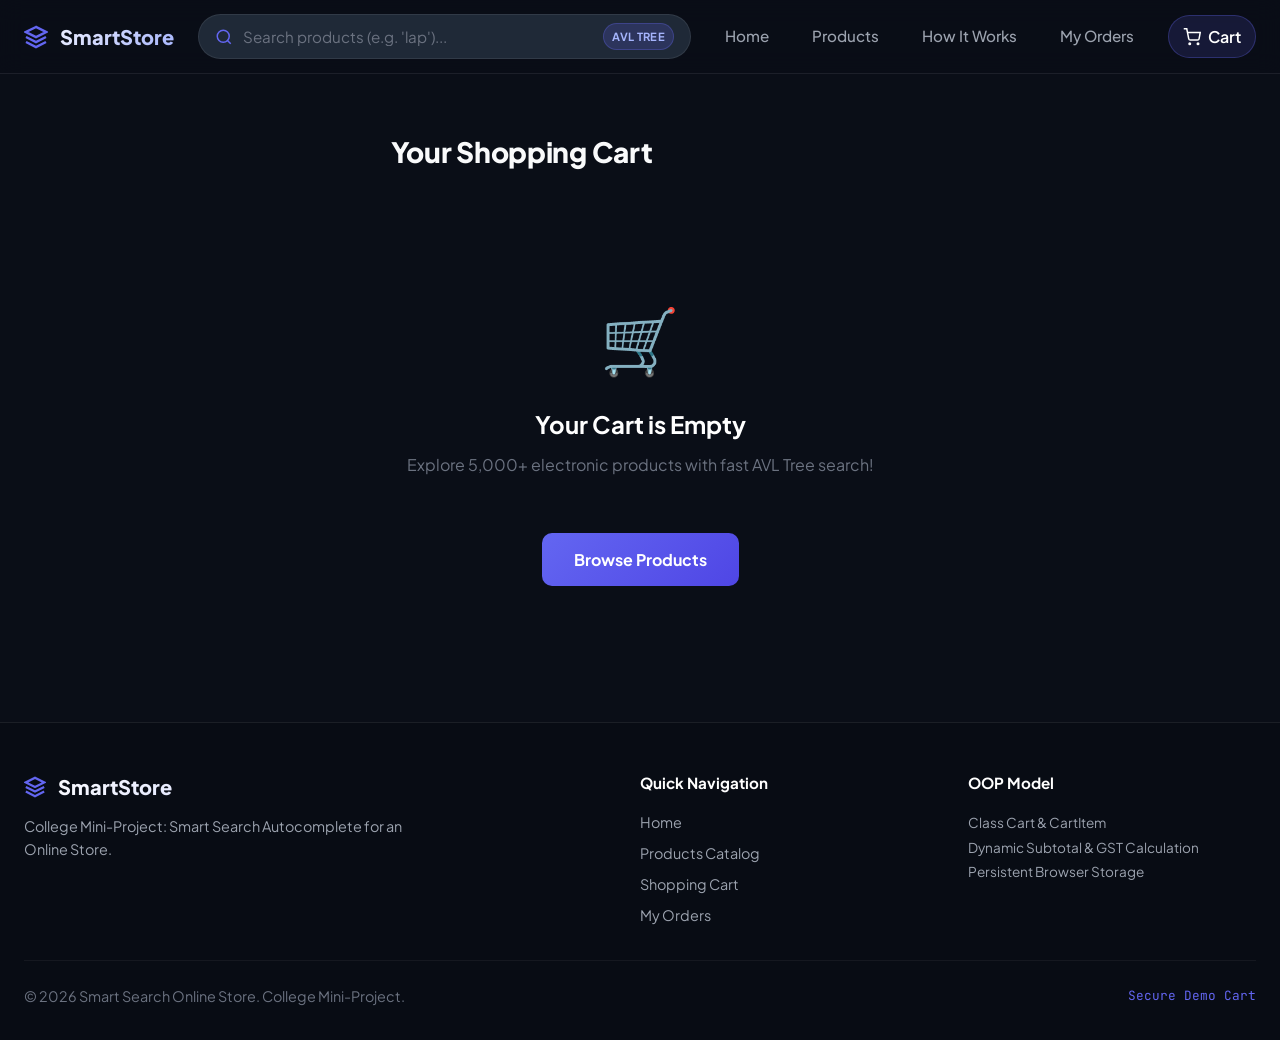
<file: cart.html>
<!DOCTYPE html>
<html lang="en">
<head>
  <meta charset="UTF-8">
  <meta name="viewport" content="width=device-width, initial-scale=1.0">
  <title>Shopping Cart | Smart Search Online Store</title>
  <meta name="description" content="View and manage items in your shopping cart with real-time totals and price calculations.">
  <link rel="stylesheet" href="style.css">
</head>
<body>

  <!-- Navigation Bar -->
  <header class="navbar">
    <div class="nav-container">
      <a href="index.html" class="brand-logo">
        <svg width="24" height="24" viewBox="0 0 24 24" fill="none" stroke="currentColor" stroke-width="2.5"><polygon points="12 2 2 7 12 12 22 7 12 2"></polygon><polyline points="2 17 12 22 22 17"></polyline><polyline points="2 12 12 17 22 12"></polyline></svg>
        <span>SmartStore</span>
      </a>

      <div class="nav-search-bar">
        <div class="search-wrapper">
          <div class="search-input-box">
            <span class="search-icon">
              <svg width="18" height="18" viewBox="0 0 24 24" fill="none" stroke="currentColor" stroke-width="2"><circle cx="11" cy="11" r="8"></circle><line x1="21" y1="21" x2="16.65" y2="16.65"></line></svg>
            </span>
            <input type="text" id="nav-search-input" placeholder="Search products (e.g. 'lap')..." autocomplete="off">
            <span class="search-badge-avl">AVL Tree</span>
          </div>
          <div id="nav-autocomplete-dropdown" class="autocomplete-dropdown"></div>
        </div>
      </div>

      <nav>
        <ul class="nav-links" id="nav-links">
          <li><a href="index.html" class="nav-link">Home</a></li>
          <li><a href="products.html" class="nav-link">Products</a></li>
          <li><a href="index.html#how-it-works" class="nav-link">How It Works</a></li>
          <li><a href="orders.html" class="nav-link">My Orders</a></li>
          <li>
            <a href="cart.html" class="cart-icon-btn">
              <svg width="18" height="18" viewBox="0 0 24 24" fill="none" stroke="currentColor" stroke-width="2"><circle cx="9" cy="21" r="1"></circle><circle cx="20" cy="21" r="1"></circle><path d="M1 1h4l2.68 13.39a2 2 0 0 0 2 1.61h9.72a2 2 0 0 0 2-1.61L23 6H6"></path></svg>
              <span>Cart</span>
              <span class="cart-badge" style="display:none;">0</span>
            </a>
          </li>
        </ul>
      </nav>

      <button class="mobile-menu-btn" id="mobile-menu-toggle" aria-label="Toggle Menu">☰</button>
    </div>
  </header>

  <!-- Cart Content -->
  <main class="section-container">
    <div style="display: flex; justify-content: space-between; align-items: center; margin-bottom: 2rem;">
      <h1 class="section-title">Your Shopping Cart</h1>
      <button id="btn-clear-cart" style="background: transparent; border: none; color: var(--accent-red); font-size: 0.9rem; font-weight: 600; cursor: pointer; display: flex; align-items: center; gap: 0.35rem;">
        <svg width="16" height="16" viewBox="0 0 24 24" fill="none" stroke="currentColor" stroke-width="2"><polyline points="3 6 5 6 21 6"></polyline><path d="M19 6v14a2 2 0 0 1-2 2H7a2 2 0 0 1-2-2V6m3 0V4a2 2 0 0 1 2-2h4a2 2 0 0 1 2 2v2"></path></svg>
        Clear All Items
      </button>
    </div>

    <div class="cart-layout" id="cart-container">
      <!-- Injected via JS -->
    </div>
  </main>

  <!-- Footer -->
  <footer class="footer">
    <div class="footer-container">
      <div>
        <div class="brand-logo" style="margin-bottom: 0.75rem;">
          <svg width="22" height="22" viewBox="0 0 24 24" fill="none" stroke="currentColor" stroke-width="2.5"><polygon points="12 2 2 7 12 12 22 7 12 2"></polygon><polyline points="2 17 12 22 22 17"></polyline><polyline points="2 12 12 17 22 12"></polyline></svg>
          <span>SmartStore</span>
        </div>
        <p style="max-width: 400px; color: var(--text-secondary); line-height: 1.6;">
          College Mini-Project: Smart Search Autocomplete for an Online Store.
        </p>
      </div>
      <div>
        <h4 style="color:#fff; margin-bottom: 1rem; font-size: 0.95rem;">Quick Navigation</h4>
        <ul style="list-style: none; display: flex; flex-direction: column; gap: 0.5rem;">
          <li><a href="index.html" style="color: var(--text-secondary);">Home</a></li>
          <li><a href="products.html" style="color: var(--text-secondary);">Products Catalog</a></li>
          <li><a href="cart.html" style="color: var(--text-secondary);">Shopping Cart</a></li>
          <li><a href="orders.html" style="color: var(--text-secondary);">My Orders</a></li>
        </ul>
      </div>
      <div>
        <h4 style="color:#fff; margin-bottom: 1rem; font-size: 0.95rem;">OOP Model</h4>
        <div style="font-size: 0.85rem; color: var(--text-secondary); line-height: 1.8;">
          Class Cart & CartItem<br>
          Dynamic Subtotal & GST Calculation<br>
          Persistent Browser Storage
        </div>
      </div>
    </div>
    <div class="footer-bottom">
      <div>© 2026 Smart Search Online Store. College Mini-Project.</div>
      <div class="mono" style="font-size: 0.8rem; color: var(--primary);">Secure Demo Cart</div>
    </div>
  </footer>

  <script src="script.js"></script>
  <script>
    document.addEventListener("DOMContentLoaded", () => {
      renderCartView();

      document.getElementById("btn-clear-cart").addEventListener("click", () => {
        if (confirm("Are you sure you want to clear your shopping cart?")) {
          globalCart.clear();
          renderCartView();
          AppUI.showToast("Shopping cart cleared.", "info");
        }
      });
    });

    function renderCartView() {
      const container = document.getElementById("cart-container");
      const items = globalCart.getItemList();

      if (items.length === 0) {
        container.innerHTML = `
          <div style="grid-column: 1/-1; text-align: center; padding: 5rem 1rem;">
            <div style="font-size: 4rem; margin-bottom: 1rem;">🛒</div>
            <h2 style="color: #fff; margin-bottom: 0.5rem;">Your Cart is Empty</h2>
            <p style="color: var(--text-muted); margin-bottom: 2rem;">Explore 5,000+ electronic products with fast AVL Tree search!</p>
            <a href="products.html" class="btn-checkout" style="display:inline-block; width: auto; padding: 0.85rem 2rem;">Browse Products</a>
          </div>
        `;
        document.getElementById("btn-clear-cart").style.display = "none";
        return;
      }

      document.getElementById("btn-clear-cart").style.display = "flex";

      const itemsHtml = items.map(item => `
        <div class="cart-item-row" data-id="${item.product.id}">
          <img src="${item.product.image}" alt="${item.product.name}" class="cart-item-img" onerror="this.src='https://images.unsplash.com/photo-1511707171634-5f897ff02aa9?w=600'">
          <div class="cart-item-details">
            <a href="product.html?id=${item.product.id}" class="cart-item-name">${item.product.name}</a>
            <div class="cart-item-price">${item.product.getFormattedPrice()} each</div>
            <div style="font-size: 0.75rem; color: var(--text-muted); margin-top: 0.25rem;">${item.product.category} • ${item.product.brand}</div>
          </div>
          <div class="cart-item-actions">
            <div class="qty-counter">
              <button class="qty-btn" onclick="modifyQty('${item.product.id}', -1)">-</button>
              <span class="qty-val">${item.quantity}</span>
              <button class="qty-btn" onclick="modifyQty('${item.product.id}', 1)">+</button>
            </div>
            <div class="cart-subtotal">₹${item.getSubtotal().toLocaleString('en-IN')}</div>
            <button class="btn-remove-item" onclick="removeItem('${item.product.id}')" title="Remove item">
              <svg width="18" height="18" viewBox="0 0 24 24" fill="none" stroke="currentColor" stroke-width="2"><polyline points="3 6 5 6 21 6"></polyline><path d="M19 6v14a2 2 0 0 1-2 2H7a2 2 0 0 1-2-2V6m3 0V4a2 2 0 0 1 2-2h4a2 2 0 0 1 2 2v2"></path></svg>
            </button>
          </div>
        </div>
      `).join("");

      const subtotal = globalCart.getSubtotal();
      const tax = globalCart.getTax();
      const shipping = globalCart.getShipping();
      const grandTotal = globalCart.getGrandTotal();
      const totalQty = globalCart.getTotalQuantity();

      const summaryHtml = `
        <div class="summary-card">
          <h3 class="summary-title">Order Summary</h3>
          <div class="summary-line">
            <span>Total Items</span>
            <span style="font-weight: 700; color: #fff;">${totalQty} items</span>
          </div>
          <div class="summary-line">
            <span>Items Subtotal</span>
            <span>₹${subtotal.toLocaleString('en-IN')}</span>
          </div>
          <div class="summary-line">
            <span>Estimated Tax (18% GST)</span>
            <span>₹${tax.toLocaleString('en-IN')}</span>
          </div>
          <div class="summary-line">
            <span>Shipping & Handling</span>
            <span style="color: ${shipping === 0 ? 'var(--accent-green)' : 'inherit'}; font-weight: 600;">
              ${shipping === 0 ? 'FREE' : '₹' + shipping}
            </span>
          </div>
          <div class="summary-line total">
            <span>Grand Total</span>
            <span style="color: var(--secondary);">₹${grandTotal.toLocaleString('en-IN')}</span>
          </div>

          <button class="btn-checkout" onclick="window.location.href='checkout.html'">
            Proceed to Checkout
          </button>

          <div style="font-size: 0.75rem; color: var(--text-muted); text-align: center; margin-top: 1rem;">
            🔒 Safe & Secure Demo Checkout
          </div>
        </div>
      `;

      container.innerHTML = `
        <div class="cart-items-container">${itemsHtml}</div>
        <div>${summaryHtml}</div>
      `;
    }

    function modifyQty(productId, delta) {
      const item = globalCart.items.get(productId);
      if (item) {
        if (delta > 0) item.increment();
        else item.decrement();
        globalCart.saveToStorage();
        renderCartView();
      }
    }

    function removeItem(productId) {
      globalCart.removeItem(productId);
      renderCartView();
      AppUI.showToast("Item removed from cart.", "info");
    }
  </script>
</body>
</html>
</file>
<file: style.css>
/*
  style.css - Smart Search Online Store
  Modern, Premium, Fully-Responsive Design System
  Typography: Plus Jakarta Sans / Inter
  Palette: Indigo / Slate / Violet / Emerald / Amber
*/

@import url('https://fonts.googleapis.com/css2?family=Plus+Jakarta+Sans:wght@300;400;500;600;700;800&family=JetBrains+Mono:wght@400;500;600&display=swap');

:root {
  /* Colors */
  --bg-primary: #0a0e17;
  --bg-secondary: #111827;
  --bg-card: rgba(17, 24, 39, 0.85);
  --bg-card-hover: rgba(31, 41, 55, 0.95);
  --bg-glass: rgba(17, 24, 39, 0.7);
  --bg-input: #1f2937;
  --border-color: rgba(255, 255, 255, 0.08);
  --border-focus: #6366f1;
  
  --text-primary: #f9fafb;
  --text-secondary: #9ca3af;
  --text-muted: #6b7280;
  
  --primary: #6366f1;
  --primary-hover: #4f46e5;
  --primary-light: rgba(99, 102, 241, 0.15);
  --secondary: #06b6d4;
  --secondary-light: rgba(6, 182, 212, 0.15);
  
  --accent-green: #10b981;
  --accent-green-light: rgba(16, 185, 129, 0.15);
  --accent-amber: #f59e0b;
  --accent-amber-light: rgba(245, 158, 11, 0.15);
  --accent-red: #ef4444;
  --accent-purple: #a855f7;

  /* Shadows */
  --shadow-sm: 0 1px 2px 0 rgba(0, 0, 0, 0.05);
  --shadow-md: 0 4px 6px -1px rgba(0, 0, 0, 0.3), 0 2px 4px -1px rgba(0, 0, 0, 0.2);
  --shadow-lg: 0 10px 15px -3px rgba(0, 0, 0, 0.4), 0 4px 6px -2px rgba(0, 0, 0, 0.3);
  --shadow-glow: 0 0 25px rgba(99, 102, 241, 0.25);
  --shadow-glow-cyan: 0 0 25px rgba(6, 182, 212, 0.25);

  /* Spacing & Radii */
  --radius-sm: 6px;
  --radius-md: 10px;
  --radius-lg: 16px;
  --radius-full: 9999px;
  --container-max: 1280px;
}

* {
  box-sizing: border-box;
  margin: 0;
  padding: 0;
  -webkit-font-smoothing: antialiased;
}

body {
  font-family: 'Plus Jakarta Sans', -apple-system, BlinkMacSystemFont, 'Segoe UI', Roboto, sans-serif;
  background-color: var(--bg-primary);
  color: var(--text-primary);
  line-height: 1.6;
  min-height: 100vh;
  display: flex;
  flex-direction: column;
  overflow-x: hidden;
}

code, pre, .mono {
  font-family: 'JetBrains Mono', monospace;
}

a {
  color: inherit;
  text-decoration: none;
}

/* ==========================================================================
   NAVIGATION BAR
   ========================================================================== */
.navbar {
  position: sticky;
  top: 0;
  z-index: 100;
  background: rgba(10, 14, 23, 0.85);
  backdrop-filter: blur(12px);
  -webkit-backdrop-filter: blur(12px);
  border-bottom: 1px solid var(--border-color);
  padding: 0.85rem 1.5rem;
}

.nav-container {
  max-width: var(--container-max);
  margin: 0 auto;
  display: flex;
  align-items: center;
  justify-content: space-between;
  gap: 1.5rem;
}

.brand-logo {
  display: flex;
  align-items: center;
  gap: 0.75rem;
  font-size: 1.25rem;
  font-weight: 800;
  background: linear-gradient(135deg, #fff 0%, #a5b4fc 100%);
  -webkit-background-clip: text;
  -webkit-text-fill-color: transparent;
  white-space: nowrap;
}

.brand-logo svg {
  color: var(--primary);
}

.nav-search-bar {
  flex: 1;
  max-width: 580px;
  position: relative;
}

.nav-links {
  display: flex;
  align-items: center;
  gap: 1.5rem;
  list-style: none;
}

.nav-link {
  font-size: 0.95rem;
  font-weight: 500;
  color: var(--text-secondary);
  transition: color 0.2s ease;
  display: flex;
  align-items: center;
  gap: 0.4rem;
  padding: 0.4rem 0.6rem;
  border-radius: var(--radius-sm);
}

.nav-link:hover, .nav-link.active {
  color: #fff;
  background: rgba(255, 255, 255, 0.05);
}

.cart-icon-btn {
  position: relative;
  display: flex;
  align-items: center;
  gap: 0.4rem;
  background: var(--primary-light);
  color: #fff;
  padding: 0.5rem 0.9rem;
  border-radius: var(--radius-full);
  border: 1px solid rgba(99, 102, 241, 0.3);
  font-weight: 600;
  transition: all 0.2s ease;
}

.cart-icon-btn:hover {
  background: var(--primary);
  box-shadow: var(--shadow-glow);
}

.cart-badge {
  background: var(--accent-red);
  color: white;
  font-size: 0.75rem;
  padding: 0.15rem 0.45rem;
  border-radius: var(--radius-full);
  font-weight: 700;
}

.mobile-menu-btn {
  display: none;
  background: transparent;
  border: none;
  color: var(--text-primary);
  font-size: 1.5rem;
  cursor: pointer;
}

/* ==========================================================================
   SMART SEARCH AUTOCOMPLETE COMPONENT (AVL TREE POWERED)
   ========================================================================== */
.search-wrapper {
  position: relative;
  width: 100%;
}

.search-input-box {
  display: flex;
  align-items: center;
  background: var(--bg-input);
  border: 1.5px solid var(--border-color);
  border-radius: var(--radius-full);
  padding: 0.55rem 1rem;
  transition: all 0.25s ease;
  gap: 0.65rem;
}

.search-input-box:focus-within {
  border-color: var(--primary);
  box-shadow: 0 0 0 3px rgba(99, 102, 241, 0.2);
  background: #172033;
}

.search-input-box input {
  flex: 1;
  background: transparent;
  border: none;
  outline: none;
  color: #fff;
  font-size: 0.95rem;
  font-family: inherit;
}

.search-input-box input::placeholder {
  color: var(--text-muted);
}

.search-icon {
  color: var(--primary);
  display: flex;
  align-items: center;
}

.search-badge-avl {
  background: rgba(99, 102, 241, 0.2);
  color: #a5b4fc;
  font-size: 0.7rem;
  font-weight: 700;
  padding: 0.2rem 0.5rem;
  border-radius: var(--radius-full);
  border: 1px solid rgba(99, 102, 241, 0.3);
  text-transform: uppercase;
  letter-spacing: 0.03em;
  white-space: nowrap;
}

/* Autocomplete Dropdown */
.autocomplete-dropdown {
  position: absolute;
  top: calc(100% + 8px);
  left: 0;
  right: 0;
  background: #141c2e;
  border: 1px solid rgba(99, 102, 241, 0.3);
  border-radius: var(--radius-md);
  box-shadow: var(--shadow-lg), 0 0 20px rgba(0, 0, 0, 0.6);
  z-index: 1000;
  max-height: 420px;
  overflow-y: auto;
  display: none;
}

.autocomplete-dropdown.active {
  display: block;
  animation: fadeInDown 0.15s ease-out;
}

@keyframes fadeInDown {
  from { opacity: 0; transform: translateY(-6px); }
  to { opacity: 1; transform: translateY(0); }
}

.autocomplete-header {
  display: flex;
  justify-content: space-between;
  align-items: center;
  padding: 0.6rem 0.9rem;
  background: rgba(10, 14, 23, 0.7);
  border-bottom: 1px solid var(--border-color);
  font-size: 0.75rem;
  color: var(--text-muted);
}

.avl-meta-pill {
  color: #38bdf8;
  font-weight: 600;
  display: flex;
  align-items: center;
  gap: 0.3rem;
}

.autocomplete-item {
  padding: 0.7rem 1rem;
  display: flex;
  align-items: center;
  justify-content: space-between;
  cursor: pointer;
  border-bottom: 1px solid rgba(255, 255, 255, 0.03);
  transition: background 0.15s ease;
}

.autocomplete-item:hover, .autocomplete-item.highlighted {
  background: rgba(99, 102, 241, 0.15);
}

.autocomplete-text {
  display: flex;
  align-items: center;
  gap: 0.65rem;
  color: var(--text-primary);
  font-size: 0.9rem;
}

.autocomplete-text svg {
  color: var(--secondary);
  flex-shrink: 0;
}

.autocomplete-highlight {
  color: #818cf8;
  font-weight: 700;
}

.autocomplete-count {
  font-size: 0.75rem;
  color: var(--text-muted);
  background: rgba(255, 255, 255, 0.05);
  padding: 0.2rem 0.5rem;
  border-radius: var(--radius-sm);
}

/* ==========================================================================
   HERO SECTION
   ========================================================================== */
.hero-section {
  position: relative;
  padding: 4rem 1.5rem 3rem;
  background: radial-gradient(circle at 50% 20%, rgba(99, 102, 241, 0.15) 0%, rgba(10, 14, 23, 0) 70%);
  border-bottom: 1px solid var(--border-color);
  text-align: center;
}

.hero-container {
  max-width: 900px;
  margin: 0 auto;
}

.hero-pill {
  display: inline-flex;
  align-items: center;
  gap: 0.5rem;
  background: rgba(99, 102, 241, 0.12);
  border: 1px solid rgba(99, 102, 241, 0.3);
  padding: 0.35rem 0.9rem;
  border-radius: var(--radius-full);
  font-size: 0.85rem;
  color: #a5b4fc;
  font-weight: 600;
  margin-bottom: 1.5rem;
}

.hero-title {
  font-size: clamp(2.2rem, 5vw, 3.8rem);
  font-weight: 800;
  line-height: 1.15;
  letter-spacing: -0.02em;
  margin-bottom: 1.25rem;
  background: linear-gradient(135deg, #ffffff 30%, #94a3b8 100%);
  -webkit-background-clip: text;
  -webkit-text-fill-color: transparent;
}

.hero-title span {
  background: linear-gradient(135deg, #6366f1 0%, #06b6d4 100%);
  -webkit-background-clip: text;
  -webkit-text-fill-color: transparent;
}

.hero-subtitle {
  font-size: 1.15rem;
  color: var(--text-secondary);
  max-width: 680px;
  margin: 0 auto 2.5rem;
}

/* Main Hero Search Bar */
.hero-search-container {
  max-width: 680px;
  margin: 0 auto 2rem;
}

.hero-search-box {
  background: #151d2f;
  border: 2px solid rgba(99, 102, 241, 0.4);
  border-radius: var(--radius-full);
  padding: 0.65rem 1.25rem;
  display: flex;
  align-items: center;
  gap: 0.85rem;
  box-shadow: var(--shadow-glow);
  transition: all 0.3s ease;
}

.hero-search-box:focus-within {
  border-color: #818cf8;
  box-shadow: 0 0 35px rgba(99, 102, 241, 0.4);
  transform: translateY(-2px);
}

.hero-search-box input {
  flex: 1;
  background: transparent;
  border: none;
  outline: none;
  font-size: 1.1rem;
  color: #fff;
}

.hero-search-btn {
  background: linear-gradient(135deg, var(--primary) 0%, #4f46e5 100%);
  color: white;
  border: none;
  padding: 0.7rem 1.4rem;
  border-radius: var(--radius-full);
  font-weight: 600;
  cursor: pointer;
  display: flex;
  align-items: center;
  gap: 0.5rem;
  transition: transform 0.2s ease, box-shadow 0.2s ease;
}

.hero-search-btn:hover {
  transform: scale(1.03);
  box-shadow: 0 4px 15px rgba(99, 102, 241, 0.4);
}

.hero-quick-tags {
  display: flex;
  align-items: center;
  justify-content: center;
  gap: 0.5rem;
  flex-wrap: wrap;
  font-size: 0.85rem;
  color: var(--text-muted);
}

.hero-tag {
  background: rgba(255, 255, 255, 0.05);
  border: 1px solid var(--border-color);
  padding: 0.25rem 0.65rem;
  border-radius: var(--radius-full);
  color: var(--text-secondary);
  transition: all 0.2s ease;
  cursor: pointer;
}

.hero-tag:hover {
  background: rgba(99, 102, 241, 0.2);
  color: #fff;
  border-color: rgba(99, 102, 241, 0.4);
}

/* Stats Pill Bar */
.hero-stats-bar {
  display: grid;
  grid-template-columns: repeat(auto-fit, minmax(180px, 1fr));
  gap: 1.25rem;
  max-width: 900px;
  margin: 3rem auto 0;
  text-align: left;
}

.hero-stat-card {
  background: var(--bg-card);
  border: 1px solid var(--border-color);
  border-radius: var(--radius-md);
  padding: 1.1rem;
  display: flex;
  align-items: center;
  gap: 1rem;
  backdrop-filter: blur(8px);
}

.stat-icon {
  width: 44px;
  height: 44px;
  border-radius: var(--radius-md);
  display: flex;
  align-items: center;
  justify-content: center;
  background: rgba(99, 102, 241, 0.15);
  color: var(--primary);
  flex-shrink: 0;
}

.stat-num {
  font-size: 1.25rem;
  font-weight: 800;
  color: #fff;
}

.stat-label {
  font-size: 0.8rem;
  color: var(--text-muted);
}

/* ==========================================================================
   CATEGORY CAROUSEL / GRID
   ========================================================================== */
.section-container {
  max-width: var(--container-max);
  margin: 0 auto;
  padding: 3.5rem 1.5rem;
}

.section-header {
  display: flex;
  justify-content: space-between;
  align-items: flex-end;
  margin-bottom: 2rem;
}

.section-title {
  font-size: 1.75rem;
  font-weight: 800;
  letter-spacing: -0.01em;
}

.section-subtitle {
  color: var(--text-secondary);
  font-size: 0.95rem;
  margin-top: 0.35rem;
}

.view-all-link {
  color: var(--primary);
  font-weight: 600;
  font-size: 0.9rem;
  display: flex;
  align-items: center;
  gap: 0.3rem;
  transition: gap 0.2s ease;
}

.view-all-link:hover {
  gap: 0.5rem;
}

.categories-grid {
  display: grid;
  grid-template-columns: repeat(auto-fill, minmax(135px, 1fr));
  gap: 1rem;
}

.category-chip-card {
  background: var(--bg-card);
  border: 1px solid var(--border-color);
  border-radius: var(--radius-md);
  padding: 1.25rem 0.75rem;
  text-align: center;
  transition: all 0.25s ease;
  cursor: pointer;
  display: flex;
  flex-direction: column;
  align-items: center;
  gap: 0.65rem;
}

.category-chip-card:hover {
  transform: translateY(-4px);
  border-color: var(--primary);
  background: rgba(99, 102, 241, 0.1);
  box-shadow: var(--shadow-glow);
}

.cat-icon-wrap {
  width: 46px;
  height: 46px;
  border-radius: var(--radius-full);
  background: rgba(255, 255, 255, 0.05);
  display: flex;
  align-items: center;
  justify-content: center;
  color: var(--secondary);
  transition: background 0.2s ease;
}

.category-chip-card:hover .cat-icon-wrap {
  background: var(--primary);
  color: white;
}

.cat-name {
  font-size: 0.85rem;
  font-weight: 600;
  color: var(--text-primary);
}

/* ==========================================================================
   PRODUCT CARDS GRID
   ========================================================================== */
.products-grid {
  display: grid;
  grid-template-columns: repeat(auto-fill, minmax(260px, 1fr));
  gap: 1.5rem;
}

.product-card {
  background: var(--bg-card);
  border: 1px solid var(--border-color);
  border-radius: var(--radius-lg);
  overflow: hidden;
  transition: all 0.3s cubic-bezier(0.16, 1, 0.3, 1);
  display: flex;
  flex-direction: column;
  position: relative;
}

.product-card:hover {
  transform: translateY(-6px);
  border-color: rgba(99, 102, 241, 0.4);
  box-shadow: var(--shadow-lg), var(--shadow-glow);
}

.product-image-wrap {
  position: relative;
  width: 100%;
  padding-top: 68%;
  background: #1e293b;
  overflow: hidden;
}

.product-image-wrap img {
  position: absolute;
  top: 0;
  left: 0;
  width: 100%;
  height: 100%;
  object-fit: cover;
  transition: transform 0.4s ease;
}

.product-card:hover .product-image-wrap img {
  transform: scale(1.06);
}

.product-badge-rating {
  position: absolute;
  top: 0.75rem;
  right: 0.75rem;
  background: rgba(10, 14, 23, 0.8);
  backdrop-filter: blur(4px);
  border: 1px solid rgba(255, 255, 255, 0.1);
  color: var(--accent-amber);
  font-weight: 700;
  font-size: 0.75rem;
  padding: 0.25rem 0.55rem;
  border-radius: var(--radius-full);
  display: flex;
  align-items: center;
  gap: 0.25rem;
}

.product-content {
  padding: 1.25rem;
  display: flex;
  flex-direction: column;
  flex: 1;
}

.product-tags {
  display: flex;
  gap: 0.4rem;
  margin-bottom: 0.6rem;
  flex-wrap: wrap;
}

.tag-cat, .tag-brand {
  font-size: 0.7rem;
  font-weight: 600;
  padding: 0.15rem 0.5rem;
  border-radius: var(--radius-sm);
  background: rgba(255, 255, 255, 0.05);
  color: var(--text-secondary);
}

.tag-brand {
  color: #38bdf8;
  background: rgba(6, 182, 212, 0.1);
}

.product-title {
  font-size: 1rem;
  font-weight: 700;
  line-height: 1.4;
  margin-bottom: 0.5rem;
  color: #fff;
  display: -webkit-box;
  -webkit-line-clamp: 2;
  -webkit-box-orient: vertical;
  overflow: hidden;
  height: 2.8em;
}

.product-desc-snippet {
  font-size: 0.8rem;
  color: var(--text-muted);
  line-height: 1.4;
  margin-bottom: 1rem;
  display: -webkit-box;
  -webkit-line-clamp: 2;
  -webkit-box-orient: vertical;
  overflow: hidden;
}

.product-footer {
  margin-top: auto;
  display: flex;
  align-items: center;
  justify-content: space-between;
  padding-top: 0.85rem;
  border-top: 1px solid var(--border-color);
}

.price-wrap {
  display: flex;
  flex-direction: column;
}

.price-label {
  font-size: 0.7rem;
  color: var(--text-muted);
  text-transform: uppercase;
}

.price-value {
  font-size: 1.25rem;
  font-weight: 800;
  color: #fff;
}

.btn-add-cart {
  background: var(--primary);
  color: white;
  border: none;
  padding: 0.55rem 0.95rem;
  border-radius: var(--radius-md);
  font-weight: 600;
  font-size: 0.85rem;
  cursor: pointer;
  display: flex;
  align-items: center;
  gap: 0.35rem;
  transition: all 0.2s ease;
}

.btn-add-cart:hover {
  background: var(--primary-hover);
  box-shadow: 0 0 15px rgba(99, 102, 241, 0.4);
}

.btn-add-cart.out-of-stock {
  background: rgba(255, 255, 255, 0.1);
  color: var(--text-muted);
  cursor: not-allowed;
}

/* ==========================================================================
   DMGT FORMULA DISPLAY BAR
   ========================================================================== */
.dmgt-formula-banner {
  background: linear-gradient(90deg, #131d33 0%, #172038 100%);
  border: 1px solid rgba(99, 102, 241, 0.3);
  border-radius: var(--radius-lg);
  padding: 1.1rem 1.5rem;
  margin-bottom: 2rem;
  box-shadow: var(--shadow-md);
}

.formula-header {
  display: flex;
  align-items: center;
  justify-content: space-between;
  margin-bottom: 0.5rem;
}

.formula-title {
  display: flex;
  align-items: center;
  gap: 0.5rem;
  font-size: 0.85rem;
  font-weight: 700;
  color: #a5b4fc;
  text-transform: uppercase;
  letter-spacing: 0.04em;
}

.formula-stats {
  font-size: 0.8rem;
  color: var(--secondary);
  font-weight: 600;
}

.formula-expression {
  background: rgba(0, 0, 0, 0.35);
  border: 1px solid rgba(255, 255, 255, 0.05);
  border-radius: var(--radius-sm);
  padding: 0.6rem 0.9rem;
  font-size: 0.9rem;
  color: #f1f5f9;
  overflow-x: auto;
  white-space: nowrap;
}

/* ==========================================================================
   PRODUCTS CATALOG PAGE LAYOUT (DMGT FILTERS SIDEBAR)
   ========================================================================== */
.catalog-layout {
  display: grid;
  grid-template-columns: 280px 1fr;
  gap: 2rem;
  align-items: start;
}

.filters-sidebar {
  background: var(--bg-card);
  border: 1px solid var(--border-color);
  border-radius: var(--radius-lg);
  padding: 1.5rem;
  position: sticky;
  top: 90px;
  max-height: calc(100vh - 120px);
  overflow-y: auto;
}

.filters-header {
  display: flex;
  justify-content: space-between;
  align-items: center;
  margin-bottom: 1.25rem;
  padding-bottom: 0.75rem;
  border-bottom: 1px solid var(--border-color);
}

.filters-title {
  font-size: 1.1rem;
  font-weight: 700;
}

.btn-reset-filters {
  background: transparent;
  border: none;
  color: var(--primary);
  font-size: 0.8rem;
  font-weight: 600;
  cursor: pointer;
}

.filter-group {
  margin-bottom: 1.5rem;
  padding-bottom: 1.25rem;
  border-bottom: 1px solid rgba(255, 255, 255, 0.05);
}

.filter-group-title {
  font-size: 0.9rem;
  font-weight: 700;
  color: #fff;
  margin-bottom: 0.75rem;
  display: flex;
  justify-content: space-between;
}

.filter-options-list {
  max-height: 180px;
  overflow-y: auto;
  display: flex;
  flex-direction: column;
  gap: 0.45rem;
}

.filter-checkbox-label {
  display: flex;
  align-items: center;
  gap: 0.5rem;
  font-size: 0.85rem;
  color: var(--text-secondary);
  cursor: pointer;
  transition: color 0.15s ease;
}

.filter-checkbox-label:hover {
  color: #fff;
}

.filter-checkbox-label input[type="checkbox"] {
  accent-color: var(--primary);
  width: 15px;
  height: 15px;
}

.price-inputs-row {
  display: flex;
  align-items: center;
  gap: 0.5rem;
}

.price-input-box {
  background: var(--bg-input);
  border: 1px solid var(--border-color);
  border-radius: var(--radius-sm);
  padding: 0.45rem 0.65rem;
  width: 100%;
  color: #fff;
  font-size: 0.85rem;
  font-family: inherit;
}

.btn-apply-filters {
  width: 100%;
  background: var(--primary);
  color: white;
  border: none;
  padding: 0.75rem;
  border-radius: var(--radius-md);
  font-weight: 700;
  cursor: pointer;
  transition: background 0.2s ease;
}

.btn-apply-filters:hover {
  background: var(--primary-hover);
}

/* Catalog Top Controls */
.catalog-controls-bar {
  display: flex;
  justify-content: space-between;
  align-items: center;
  margin-bottom: 1.5rem;
  flex-wrap: wrap;
  gap: 1rem;
}

.results-count {
  font-size: 0.9rem;
  color: var(--text-secondary);
}

.sort-select-box {
  background: var(--bg-input);
  border: 1px solid var(--border-color);
  color: #fff;
  border-radius: var(--radius-md);
  padding: 0.5rem 0.9rem;
  font-size: 0.85rem;
  outline: none;
  cursor: pointer;
}

/* ==========================================================================
   PRODUCT DETAILS PAGE
   ========================================================================== */
.product-detail-layout {
  display: grid;
  grid-template-columns: 1fr 1fr;
  gap: 3.5rem;
  align-items: start;
  margin-bottom: 4rem;
}

.detail-gallery {
  position: sticky;
  top: 90px;
}

.detail-main-img {
  width: 100%;
  height: 480px;
  border-radius: var(--radius-lg);
  overflow: hidden;
  border: 1px solid var(--border-color);
  background: #172033;
}

.detail-main-img img {
  width: 100%;
  height: 100%;
  object-fit: cover;
}

.detail-info {
  display: flex;
  flex-direction: column;
}

.detail-brand-badge {
  display: inline-flex;
  align-items: center;
  gap: 0.5rem;
  color: var(--secondary);
  font-weight: 700;
  font-size: 0.85rem;
  text-transform: uppercase;
  letter-spacing: 0.05em;
  margin-bottom: 0.5rem;
}

.detail-title {
  font-size: 2rem;
  font-weight: 800;
  line-height: 1.25;
  margin-bottom: 1rem;
}

.detail-rating-row {
  display: flex;
  align-items: center;
  gap: 1rem;
  margin-bottom: 1.5rem;
}

.rating-stars-badge {
  background: rgba(245, 158, 11, 0.15);
  color: var(--accent-amber);
  padding: 0.25rem 0.65rem;
  border-radius: var(--radius-full);
  font-weight: 700;
  font-size: 0.85rem;
  display: flex;
  align-items: center;
  gap: 0.3rem;
}

.stock-status-pill {
  font-size: 0.85rem;
  font-weight: 600;
  padding: 0.25rem 0.75rem;
  border-radius: var(--radius-full);
}

.stock-in {
  background: var(--accent-green-light);
  color: var(--accent-green);
}

.stock-out {
  background: rgba(239, 68, 68, 0.15);
  color: var(--accent-red);
}

.detail-price-box {
  background: rgba(255, 255, 255, 0.03);
  border: 1px solid var(--border-color);
  border-radius: var(--radius-md);
  padding: 1.25rem;
  margin-bottom: 1.75rem;
}

.detail-price {
  font-size: 2.2rem;
  font-weight: 800;
  color: #fff;
}

.detail-price-tax {
  font-size: 0.8rem;
  color: var(--text-muted);
}

.detail-description {
  color: var(--text-secondary);
  line-height: 1.7;
  margin-bottom: 2rem;
}

.detail-actions-row {
  display: flex;
  align-items: center;
  gap: 1rem;
  margin-bottom: 2rem;
  flex-wrap: wrap;
}

.qty-counter {
  display: flex;
  align-items: center;
  background: var(--bg-input);
  border: 1px solid var(--border-color);
  border-radius: var(--radius-md);
  overflow: hidden;
}

.qty-btn {
  background: transparent;
  border: none;
  color: #fff;
  padding: 0.75rem 1rem;
  font-size: 1.1rem;
  cursor: pointer;
  transition: background 0.15s ease;
}

.qty-btn:hover {
  background: rgba(255, 255, 255, 0.1);
}

.qty-val {
  padding: 0 1rem;
  font-weight: 700;
  font-size: 1rem;
}

.btn-primary-large {
  flex: 1;
  min-width: 200px;
  background: var(--primary);
  color: white;
  border: none;
  padding: 0.85rem 1.5rem;
  border-radius: var(--radius-md);
  font-weight: 700;
  font-size: 1rem;
  cursor: pointer;
  display: flex;
  align-items: center;
  justify-content: center;
  gap: 0.5rem;
  transition: all 0.2s ease;
}

.btn-primary-large:hover {
  background: var(--primary-hover);
  box-shadow: var(--shadow-glow);
}

/* ==========================================================================
   RECOMMENDATIONS SECTION (PYTHON COSINE SIMILARITY)
   ========================================================================== */
.recs-section {
  border-top: 1px solid var(--border-color);
  padding-top: 3.5rem;
}

.recs-header-banner {
  background: linear-gradient(90deg, rgba(99, 102, 241, 0.15) 0%, rgba(6, 182, 212, 0.15) 100%);
  border: 1px solid rgba(99, 102, 241, 0.3);
  border-radius: var(--radius-md);
  padding: 1rem 1.5rem;
  margin-bottom: 2rem;
  display: flex;
  align-items: center;
  justify-content: space-between;
  flex-wrap: wrap;
  gap: 1rem;
}

.recs-title-box {
  display: flex;
  align-items: center;
  gap: 0.75rem;
}

.recs-badge {
  background: var(--primary);
  color: white;
  font-size: 0.75rem;
  font-weight: 700;
  padding: 0.25rem 0.6rem;
  border-radius: var(--radius-full);
}

.match-similarity-pill {
  position: absolute;
  top: 0.75rem;
  left: 0.75rem;
  background: rgba(16, 185, 129, 0.9);
  color: white;
  font-weight: 700;
  font-size: 0.75rem;
  padding: 0.2rem 0.55rem;
  border-radius: var(--radius-full);
  display: flex;
  align-items: center;
  gap: 0.25rem;
  backdrop-filter: blur(4px);
}

/* ==========================================================================
   SHOPPING CART PAGE
   ========================================================================== */
.cart-layout {
  display: grid;
  grid-template-columns: 1fr 360px;
  gap: 2.5rem;
  align-items: start;
}

.cart-items-container {
  display: flex;
  flex-direction: column;
  gap: 1rem;
}

.cart-item-row {
  background: var(--bg-card);
  border: 1px solid var(--border-color);
  border-radius: var(--radius-md);
  padding: 1.25rem;
  display: flex;
  align-items: center;
  gap: 1.25rem;
  transition: border-color 0.2s ease;
}

.cart-item-row:hover {
  border-color: rgba(99, 102, 241, 0.3);
}

.cart-item-img {
  width: 90px;
  height: 90px;
  border-radius: var(--radius-sm);
  object-fit: cover;
  background: #1e293b;
  flex-shrink: 0;
}

.cart-item-details {
  flex: 1;
}

.cart-item-name {
  font-weight: 700;
  font-size: 1rem;
  margin-bottom: 0.25rem;
  color: #fff;
}

.cart-item-price {
  font-weight: 600;
  color: var(--secondary);
  font-size: 0.95rem;
}

.cart-item-actions {
  display: flex;
  align-items: center;
  gap: 1.5rem;
}

.cart-subtotal {
  font-size: 1.1rem;
  font-weight: 800;
  color: #fff;
  min-width: 100px;
  text-align: right;
}

.btn-remove-item {
  background: transparent;
  border: none;
  color: var(--accent-red);
  cursor: pointer;
  padding: 0.4rem;
  border-radius: var(--radius-sm);
  transition: background 0.15s ease;
}

.btn-remove-item:hover {
  background: rgba(239, 68, 68, 0.15);
}

/* Order Summary Box */
.summary-card {
  background: var(--bg-card);
  border: 1px solid var(--border-color);
  border-radius: var(--radius-lg);
  padding: 1.75rem;
  position: sticky;
  top: 90px;
}

.summary-title {
  font-size: 1.25rem;
  font-weight: 800;
  margin-bottom: 1.25rem;
  padding-bottom: 0.75rem;
  border-bottom: 1px solid var(--border-color);
}

.summary-line {
  display: flex;
  justify-content: space-between;
  margin-bottom: 0.85rem;
  font-size: 0.95rem;
  color: var(--text-secondary);
}

.summary-line.total {
  border-top: 1px solid var(--border-color);
  padding-top: 1rem;
  margin-top: 1rem;
  font-size: 1.3rem;
  font-weight: 800;
  color: #fff;
}

.btn-checkout {
  width: 100%;
  background: linear-gradient(135deg, var(--primary) 0%, #4f46e5 100%);
  color: white;
  border: none;
  padding: 0.9rem;
  border-radius: var(--radius-md);
  font-weight: 700;
  font-size: 1rem;
  cursor: pointer;
  margin-top: 1.5rem;
  transition: all 0.2s ease;
}

.btn-checkout:hover {
  box-shadow: var(--shadow-glow);
  transform: translateY(-2px);
}

/* ==========================================================================
   CHECKOUT PAGE & DEMO PAYMENT MODAL
   ========================================================================== */
.checkout-layout {
  display: grid;
  grid-template-columns: 1fr 380px;
  gap: 2.5rem;
  align-items: start;
}

.form-card {
  background: var(--bg-card);
  border: 1px solid var(--border-color);
  border-radius: var(--radius-lg);
  padding: 2rem;
  margin-bottom: 1.5rem;
}

.form-title {
  font-size: 1.2rem;
  font-weight: 700;
  margin-bottom: 1.25rem;
  display: flex;
  align-items: center;
  gap: 0.5rem;
}

.form-grid-2 {
  display: grid;
  grid-template-columns: 1fr 1fr;
  gap: 1rem;
}

.form-group {
  margin-bottom: 1rem;
}

.form-label {
  display: block;
  font-size: 0.85rem;
  font-weight: 600;
  color: var(--text-secondary);
  margin-bottom: 0.4rem;
}

.form-input {
  width: 100%;
  background: var(--bg-input);
  border: 1px solid var(--border-color);
  border-radius: var(--radius-md);
  padding: 0.7rem 0.9rem;
  color: #fff;
  font-size: 0.9rem;
  font-family: inherit;
  outline: none;
  transition: border-color 0.2s ease;
}

.form-input:focus {
  border-color: var(--primary);
  box-shadow: 0 0 0 2px rgba(99, 102, 241, 0.2);
}

.payment-options-grid {
  display: grid;
  grid-template-columns: 1fr 1fr;
  gap: 1rem;
}

.payment-radio-card {
  border: 1.5px solid var(--border-color);
  background: rgba(255, 255, 255, 0.02);
  border-radius: var(--radius-md);
  padding: 1.25rem;
  cursor: pointer;
  transition: all 0.2s ease;
}

.payment-radio-card.selected {
  border-color: var(--primary);
  background: rgba(99, 102, 241, 0.1);
  box-shadow: var(--shadow-glow);
}

/* Modal Overlay */
.modal-overlay {
  position: fixed;
  top: 0;
  left: 0;
  right: 0;
  bottom: 0;
  background: rgba(0, 0, 0, 0.75);
  backdrop-filter: blur(8px);
  z-index: 10000;
  display: none;
  align-items: center;
  justify-content: center;
  padding: 1rem;
}

.modal-overlay.active {
  display: flex;
  animation: fadeIn 0.2s ease;
}

.modal-content {
  background: #131b2e;
  border: 1px solid rgba(99, 102, 241, 0.4);
  border-radius: var(--radius-lg);
  max-width: 520px;
  width: 100%;
  padding: 2rem;
  box-shadow: var(--shadow-lg), 0 0 40px rgba(0, 0, 0, 0.8);
  position: relative;
}

.modal-close-btn {
  position: absolute;
  top: 1rem;
  right: 1rem;
  background: transparent;
  border: none;
  color: var(--text-muted);
  font-size: 1.25rem;
  cursor: pointer;
}

/* ==========================================================================
   MY ORDERS PAGE
   ========================================================================== */
.order-card {
  background: var(--bg-card);
  border: 1px solid var(--border-color);
  border-radius: var(--radius-lg);
  padding: 1.75rem;
  margin-bottom: 1.5rem;
  transition: border-color 0.2s ease;
}

.order-card-header {
  display: flex;
  justify-content: space-between;
  align-items: center;
  border-bottom: 1px solid var(--border-color);
  padding-bottom: 1rem;
  margin-bottom: 1.25rem;
  flex-wrap: wrap;
  gap: 0.75rem;
}

.order-id-badge {
  font-size: 1.15rem;
  font-weight: 800;
  color: #fff;
  display: flex;
  align-items: center;
  gap: 0.5rem;
}

.order-status-badge {
  background: var(--accent-green-light);
  color: var(--accent-green);
  font-weight: 700;
  font-size: 0.8rem;
  padding: 0.3rem 0.75rem;
  border-radius: var(--radius-full);
  border: 1px solid rgba(16, 185, 129, 0.3);
}

.order-item-list {
  display: flex;
  flex-direction: column;
  gap: 0.75rem;
  margin-bottom: 1.25rem;
}

.order-item-snippet {
  display: flex;
  justify-content: space-between;
  font-size: 0.95rem;
  color: var(--text-secondary);
}

.order-card-footer {
  display: flex;
  justify-content: space-between;
  align-items: center;
  border-top: 1px solid rgba(255, 255, 255, 0.05);
  padding-top: 1rem;
  font-size: 0.85rem;
  color: var(--text-muted);
}

/* ==========================================================================
   ACADEMIC EXPLANATION SECTION ("HOW THIS PROJECT WORKS")
   ========================================================================== */
.academic-section {
  background: #0d121e;
  border-top: 1px solid var(--border-color);
  padding: 5rem 1.5rem;
}

.academic-grid {
  display: grid;
  grid-template-columns: repeat(auto-fit, minmax(280px, 1fr));
  gap: 1.5rem;
  margin-bottom: 3.5rem;
}

.academic-card {
  background: var(--bg-card);
  border: 1px solid var(--border-color);
  border-radius: var(--radius-lg);
  padding: 1.75rem;
  position: relative;
  transition: transform 0.2s ease;
}

.academic-card:hover {
  transform: translateY(-4px);
  border-color: rgba(99, 102, 241, 0.4);
}

.academic-tag {
  font-size: 0.75rem;
  font-weight: 700;
  text-transform: uppercase;
  color: var(--primary);
  background: var(--primary-light);
  padding: 0.25rem 0.6rem;
  border-radius: var(--radius-full);
  display: inline-block;
  margin-bottom: 0.75rem;
}

.academic-title {
  font-size: 1.25rem;
  font-weight: 800;
  margin-bottom: 0.75rem;
  color: #fff;
}

.academic-desc {
  font-size: 0.9rem;
  color: var(--text-secondary);
  line-height: 1.6;
}

/* Architecture Flow Diagram */
.architecture-flow-box {
  background: #111728;
  border: 1px solid rgba(99, 102, 241, 0.3);
  border-radius: var(--radius-lg);
  padding: 2.5rem 1.5rem;
  text-align: center;
}

.flow-container {
  display: flex;
  align-items: center;
  justify-content: center;
  flex-wrap: wrap;
  gap: 0.75rem;
  margin-top: 1.5rem;
}

.flow-step {
  background: #1a2238;
  border: 1px solid rgba(99, 102, 241, 0.4);
  padding: 0.6rem 1.1rem;
  border-radius: var(--radius-md);
  font-weight: 700;
  font-size: 0.85rem;
  color: #fff;
  display: flex;
  align-items: center;
  gap: 0.4rem;
}

.flow-arrow {
  color: var(--secondary);
  font-weight: 800;
  font-size: 1.1rem;
}

/* ==========================================================================
   FOOTER
   ========================================================================== */
.footer {
  background: #080c14;
  border-top: 1px solid var(--border-color);
  padding: 3rem 1.5rem 2rem;
  margin-top: auto;
  font-size: 0.9rem;
  color: var(--text-muted);
}

.footer-container {
  max-width: var(--container-max);
  margin: 0 auto;
  display: grid;
  grid-template-columns: 2fr 1fr 1fr;
  gap: 2.5rem;
  margin-bottom: 2rem;
}

.footer-bottom {
  max-width: var(--container-max);
  margin: 0 auto;
  border-top: 1px solid rgba(255, 255, 255, 0.05);
  padding-top: 1.5rem;
  display: flex;
  justify-content: space-between;
  align-items: center;
  flex-wrap: wrap;
  gap: 1rem;
}

/* ==========================================================================
   TOAST NOTIFICATION
   ========================================================================== */
.toast-container {
  position: fixed;
  bottom: 24px;
  right: 24px;
  z-index: 99999;
  display: flex;
  flex-direction: column;
  gap: 0.5rem;
}

.toast {
  background: #1e293b;
  color: #fff;
  border: 1px solid rgba(99, 102, 241, 0.4);
  box-shadow: var(--shadow-lg);
  padding: 0.85rem 1.25rem;
  border-radius: var(--radius-md);
  font-size: 0.9rem;
  font-weight: 600;
  display: flex;
  align-items: center;
  gap: 0.65rem;
  animation: slideInRight 0.25s ease;
}

@keyframes slideInRight {
  from { transform: translateX(100%); opacity: 0; }
  to { transform: translateX(0); opacity: 1; }
}

/* ==========================================================================
   RESPONSIVE DESIGN (MOBILE & TABLET)
   No horizontal scroll, fully adaptive
   ========================================================================== */
@media (max-width: 992px) {
  .catalog-layout {
    grid-template-columns: 1fr;
  }
  .filters-sidebar {
    position: static;
    max-height: none;
    margin-bottom: 1.5rem;
  }
  .product-detail-layout {
    grid-template-columns: 1fr;
    gap: 2rem;
  }
  .detail-gallery {
    position: static;
  }
  .detail-main-img {
    height: 360px;
  }
  .cart-layout, .checkout-layout {
    grid-template-columns: 1fr;
  }
  .footer-container {
    grid-template-columns: 1fr;
  }
}

@media (max-width: 768px) {
  .nav-search-bar {
    display: none; /* Collapses into mobile search button/toggle */
  }
  .mobile-menu-btn {
    display: block;
  }
  .nav-links {
    display: none; /* Managed via mobile drawer */
  }
  .nav-links.mobile-open {
    display: flex;
    flex-direction: column;
    position: absolute;
    top: 100%;
    left: 0;
    right: 0;
    background: #0a0e17;
    border-bottom: 1px solid var(--border-color);
    padding: 1.25rem;
    box-shadow: var(--shadow-lg);
  }
  .form-grid-2 {
    grid-template-columns: 1fr;
  }
  .hero-stats-bar {
    grid-template-columns: 1fr 1fr;
  }
  .products-grid {
    grid-template-columns: repeat(auto-fill, minmax(160px, 1fr));
    gap: 1rem;
  }
  .product-content {
    padding: 0.85rem;
  }
  .product-title {
    font-size: 0.9rem;
  }
  .price-value {
    font-size: 1.05rem;
  }
}

@media (max-width: 480px) {
  .hero-stats-bar {
    grid-template-columns: 1fr;
  }
  .hero-search-box {
    padding: 0.5rem 0.85rem;
  }
  .hero-search-btn {
    padding: 0.6rem 0.9rem;
    font-size: 0.85rem;
  }
  .products-grid {
    grid-template-columns: 1fr;
  }
}
</file>
